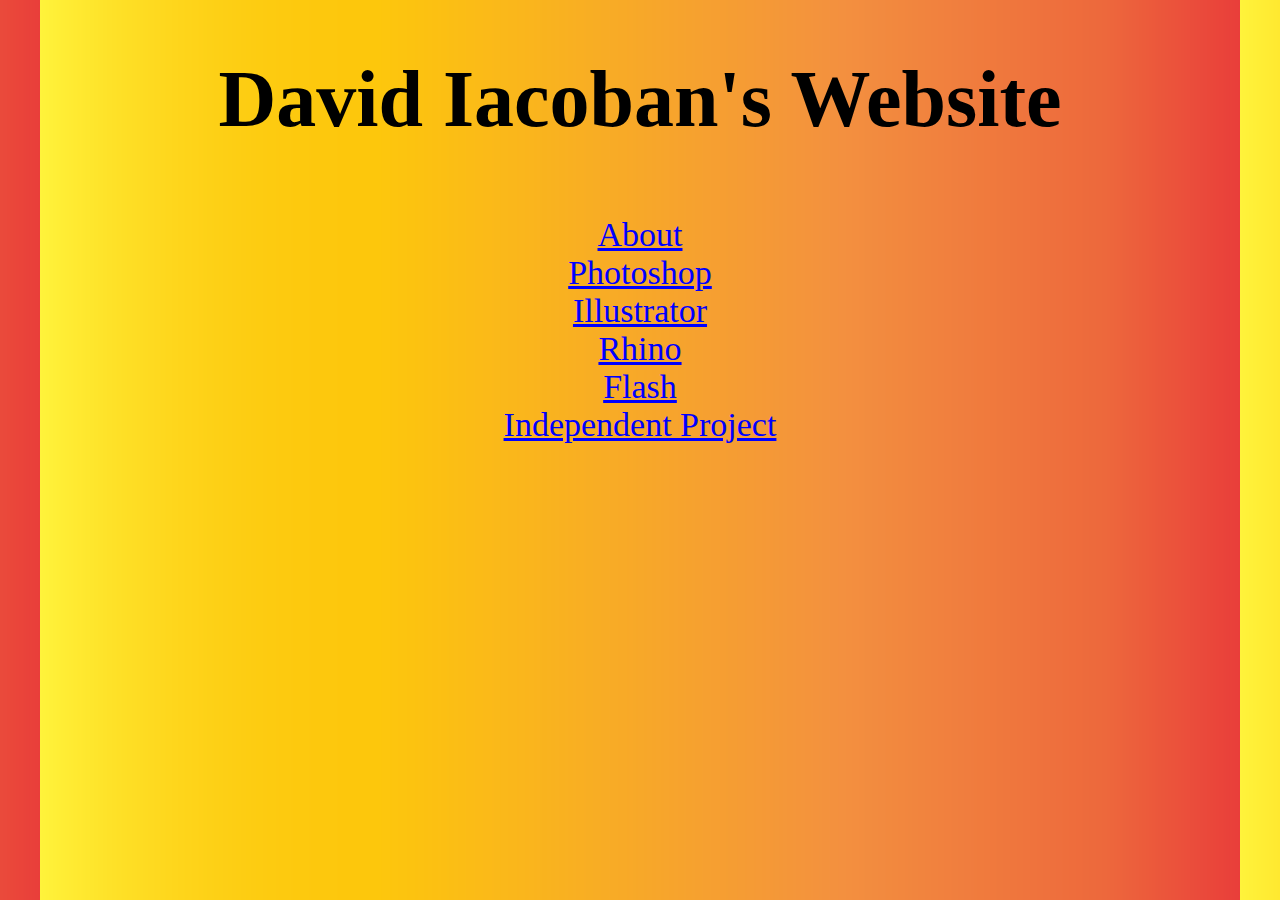
<file: index.html>
<!DOCTYPE html>
<html>

<head>
    <title>David Iacoban's Website</title>
    <link rel="stylesheet" href="CSS.css">
</head>

<body>

		<section class="main">
         <h1>David Iacoban's Website</h1>        
		</section>
             <br>                     
<section class="main-info">   


    		<li><a href="About me.html" class="btn">About</a>         
            <li><a href="Photoshop.html" class="btn">Photoshop</a>
        	<li><a href="Illustrator.html" class="btn">Illustrator</a>
            <li><a href="Rhino.html" class="btn">Rhino</a>
            <li><a href="Flash.html" class="btn">Flash</a>
            <li><a href="Independent Project.html" class="btn">Independent Project</a>
            <br><br>
	</section>
</html>
</file>
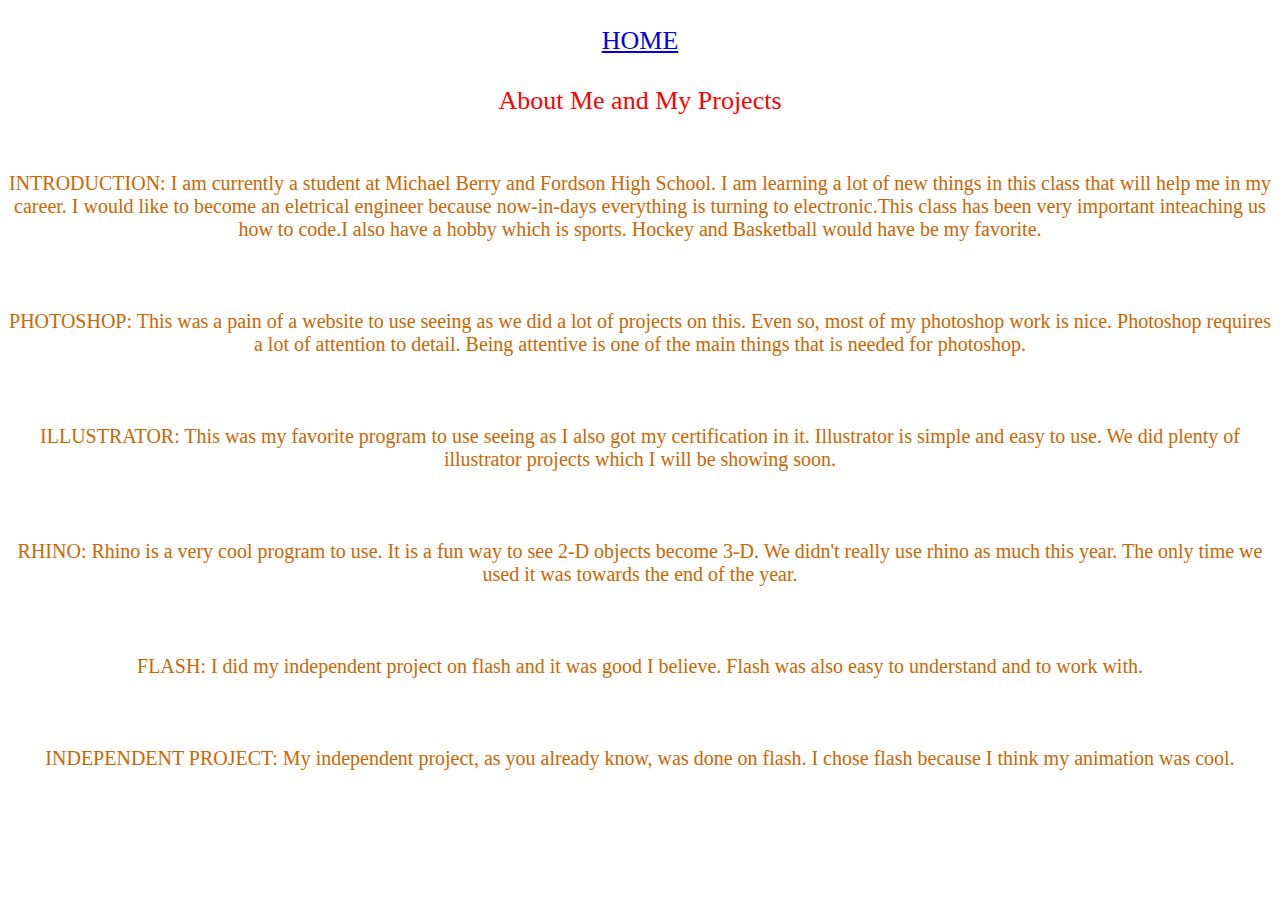
<file: About me.html>
<!DOCTYPE html PUBLIC "-//W3C//DTD XHTML 1.0 Transitional//EN" "http://www.w3.org/TR/xhtml1/DTD/xhtml1-transitional.dtd">
<html xmlns="http://www.w3.org/1999/xhtml">
<head>
<meta http-equiv="Content-Type" content="text/html; charset=utf-8" />
<title>About Me</title>
</head>
<link rel="stylesheet" href="CSS1.css"/>

	
<body>
 <p class="subheading">
 	<a href="index.html" class="btn">HOME</a> <br><br>
         About Me and My Projects<br><br>
	  </p>
 <p class="class">
    
    	INTRODUCTION: I am currently a student at Michael Berry and Fordson High School. I am learning a lot of new things in this class that will help me in my career. I would like to become an eletrical engineer because now-in-days everything is turning to electronic.This class has been very important inteaching us how to code.I also have a hobby which is sports. Hockey and Basketball would have be my favorite.<br><br><br><br>
        PHOTOSHOP: This was a pain of a website to use seeing as we did a lot of projects on this. Even so, most of my photoshop work is nice. Photoshop requires a lot of attention to detail. Being attentive is one of the main things that is needed for photoshop.<br><br><br><br> 
        ILLUSTRATOR: This was my favorite program to use seeing as I also got my certification in it. Illustrator is simple and easy to use. We did plenty of illustrator projects which I will be showing soon.<br><br><br><br>
        
        RHINO: Rhino is a very cool program to use. It is a fun way to see 2-D objects become 3-D. We didn't really use rhino as much this year. The only time we used it was towards the end of the year. <br><br><br><br>
        
        FLASH: I did my independent project on flash and it was good I believe. Flash was also easy to understand and to work with.<br><br><br><br>
        
        INDEPENDENT PROJECT: My independent project, as you already know, was done on flash. I chose flash because I think my animation was cool. 
     </p>
</body>


</html>
</file>
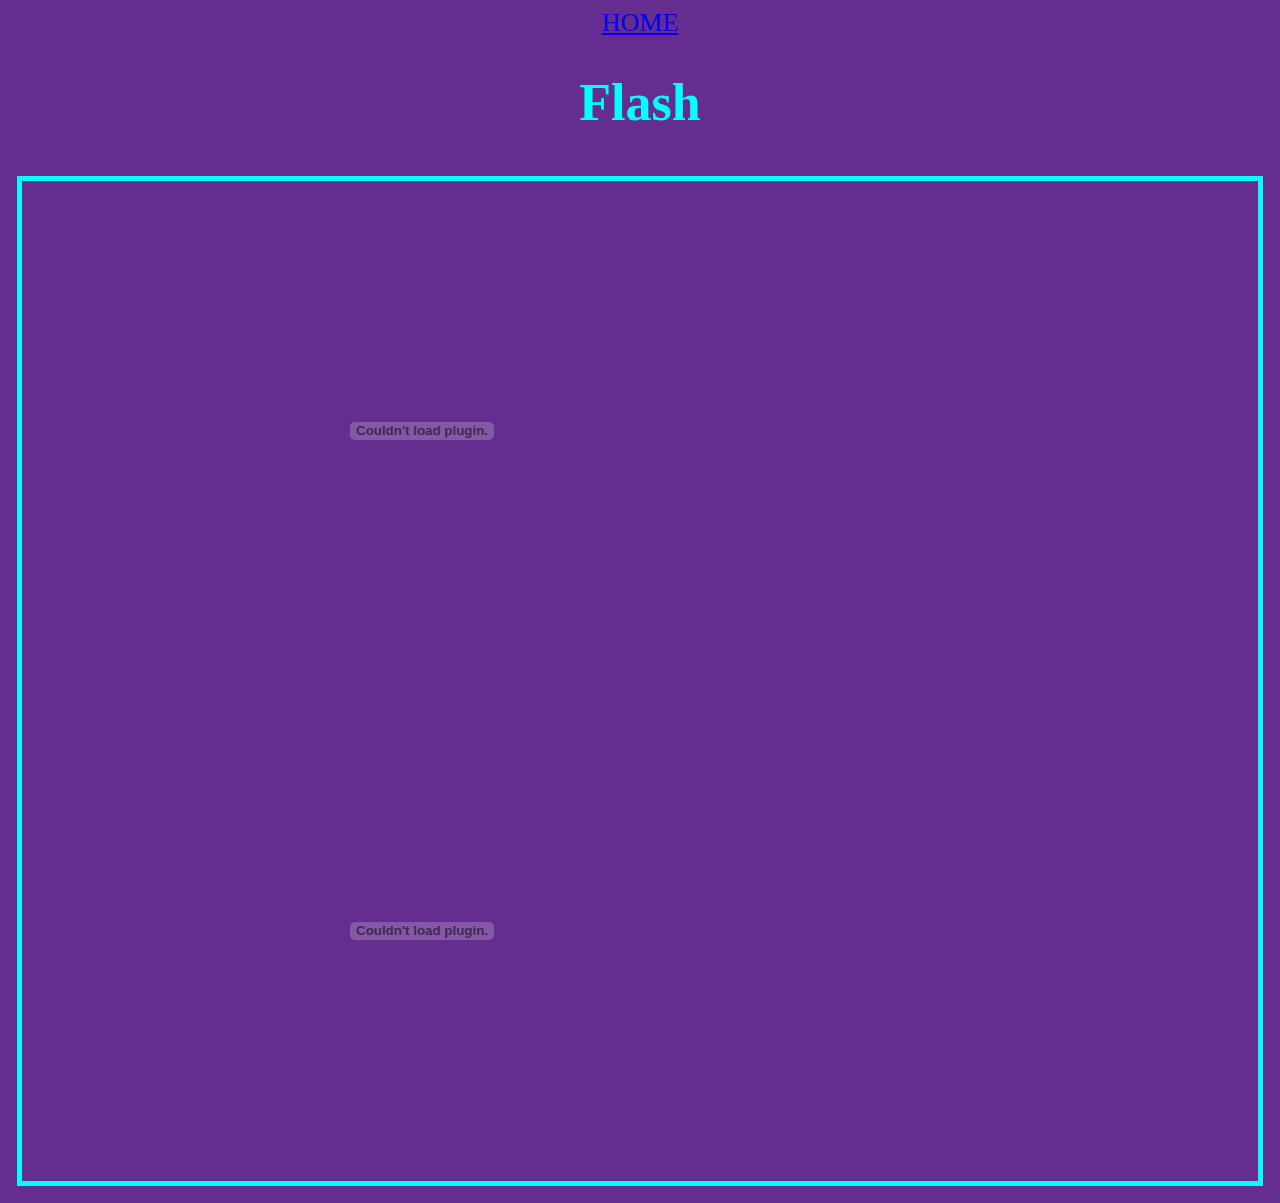
<file: Flash.html>
<!DOCTYPE html PUBLIC "-//W3C//DTD XHTML 1.0 Transitional//EN" "http://www.w3.org/TR/xhtml1/DTD/xhtml1-transitional.dtd">
<html xmlns="http://www.w3.org/1999/xhtml">
<head>
<meta http-equiv="Content-Type" content="text/html; charset=utf-8" />
<title>Untitled Document</title>
</head>
<link rel="stylesheet" href="CSS6.css"/>
<body>
	
    <section class="main">
    <a href="index.html" class="btn">HOME</a> 
    <h1>Flash</h1>
    </section>
    
     
    <div class="right">
    
    <embed src="Portfolio Assests/Flash/flash Doc David Iacoban.swf" style="width:800px" height="500px">
    <embed src="Portfolio Assests/Flash/Stickman.swf" style="width:800px" height="500px">
	</embed>
    </div>
</body>
</html>
</file>
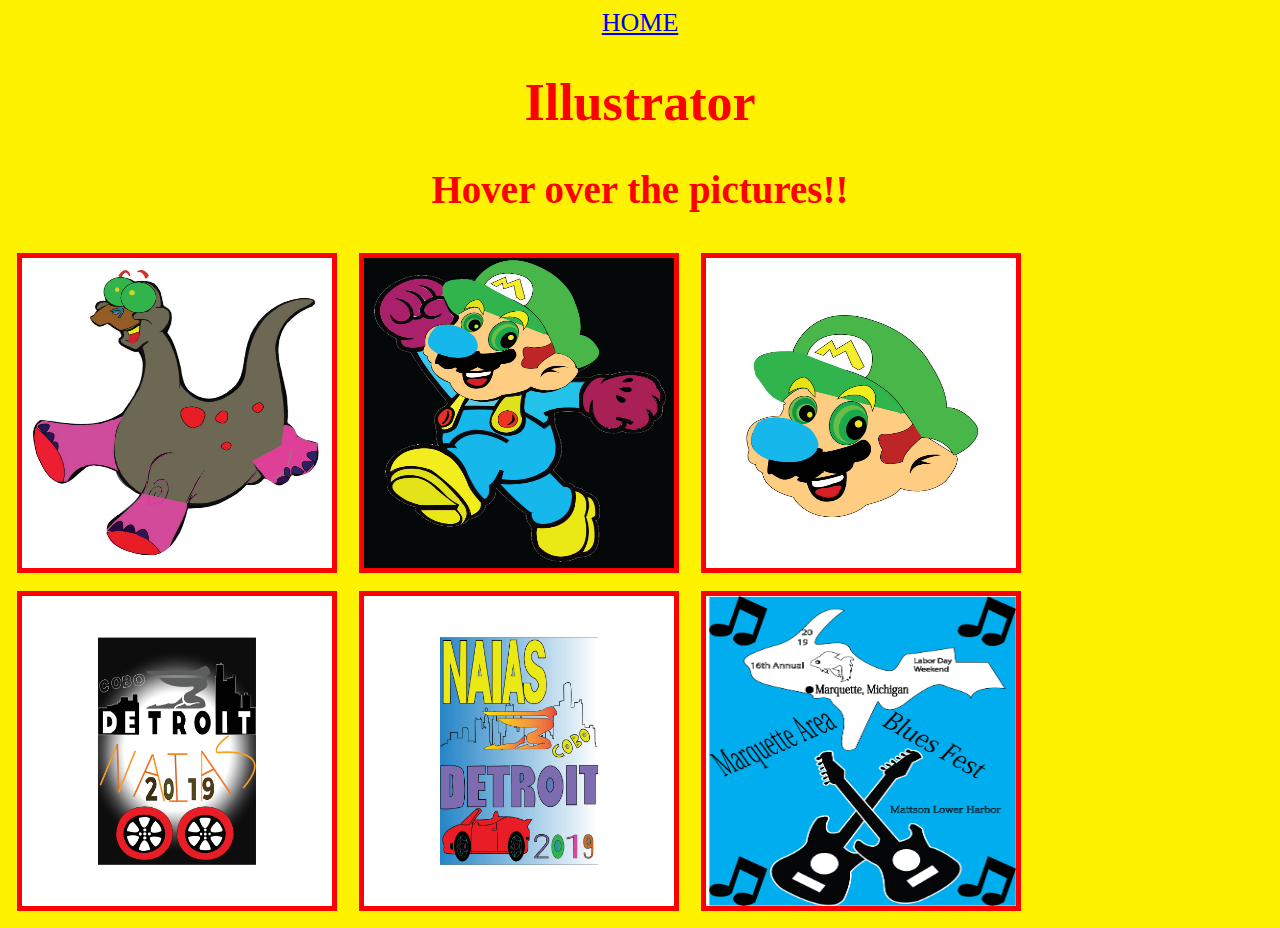
<file: Illustrator.html>
<!DOCTYPE html PUBLIC "-//W3C//DTD XHTML 1.0 Transitional//EN" "http://www.w3.org/TR/xhtml1/DTD/xhtml1-transitional.dtd">
<html xmlns="http://www.w3.org/1999/xhtml">
<head>
<meta http-equiv="Content-Type" content="text/html; charset=utf-8" />
<title>Illustrator</title>
</head>
<link rel="stylesheet" href="CSS2.css"/>


<body>
	<section class="main">
    <a href="index.html" class="btn">HOME</a> 
    <h1>Illustrator</h1>
    <h2>Hover over the pictures!!</h2>
    </section>

	<div class="pictures">
    <div class="pics"><img src="Portfolio Assests/Ilustrator/Dinosaur-Iacoban-David.jpg" width="310" height="310" alt=""/></div>
    <div class="pics"><img src="Portfolio Assests/Ilustrator/Mario-Full-Body-Iacoban-David.jpg" width="310" height="310" /></div>
    <div class="pics"><img src="Portfolio Assests/Ilustrator/Mario-Head-Iacoban-David.jpg" width="310" height="310" /></div>
    <div class="pics"><img src="Portfolio Assests/Ilustrator/NAIAS-poster-Iacoban-David-01.jpg" width="310" height="310" /></div>
    <div class="pics"><img src="Portfolio Assests/Ilustrator/Second-NAIAS-poster-Iacoban-David-01.jpg" width="310" height="310" /></div>
    <div class="pics"><img src="Portfolio Assests/Ilustrator/BF_DavidIacoban.jpg" width="310" height="310" /></div>


</body>



</html>
</file>
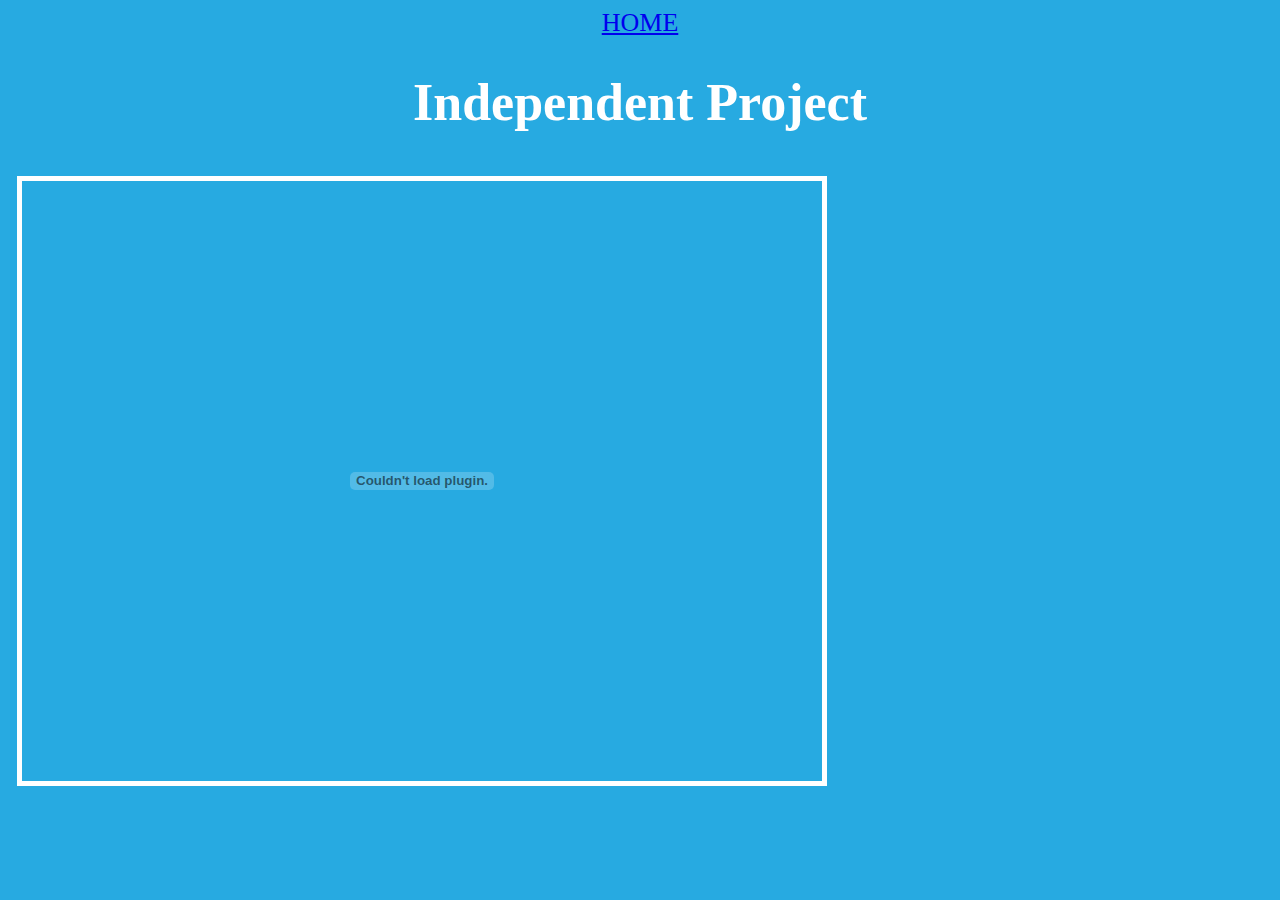
<file: Independent Project.html>
<!DOCTYPE html PUBLIC "-//W3C//DTD XHTML 1.0 Transitional//EN" "http://www.w3.org/TR/xhtml1/DTD/xhtml1-transitional.dtd">
<html xmlns="http://www.w3.org/1999/xhtml">
<head>
<meta http-equiv="Content-Type" content="text/html; charset=utf-8" />
<title>Independent Project</title>
</head>
<link rel="stylesheet" href="CSS5.css"/>
<body>


	 <section class="main">
     <a href="index.html" class="btn">HOME</a>     
 		<h1>Independent Project</h1>
 		</section>
 
 		<div class="right">
    	<embed src="Portfolio Assests/Flash/Misadventures of stickman David Iacoban.swf" width="800px" height="600px">
        </embed>
        </div> 

</body>
</html>
</file>
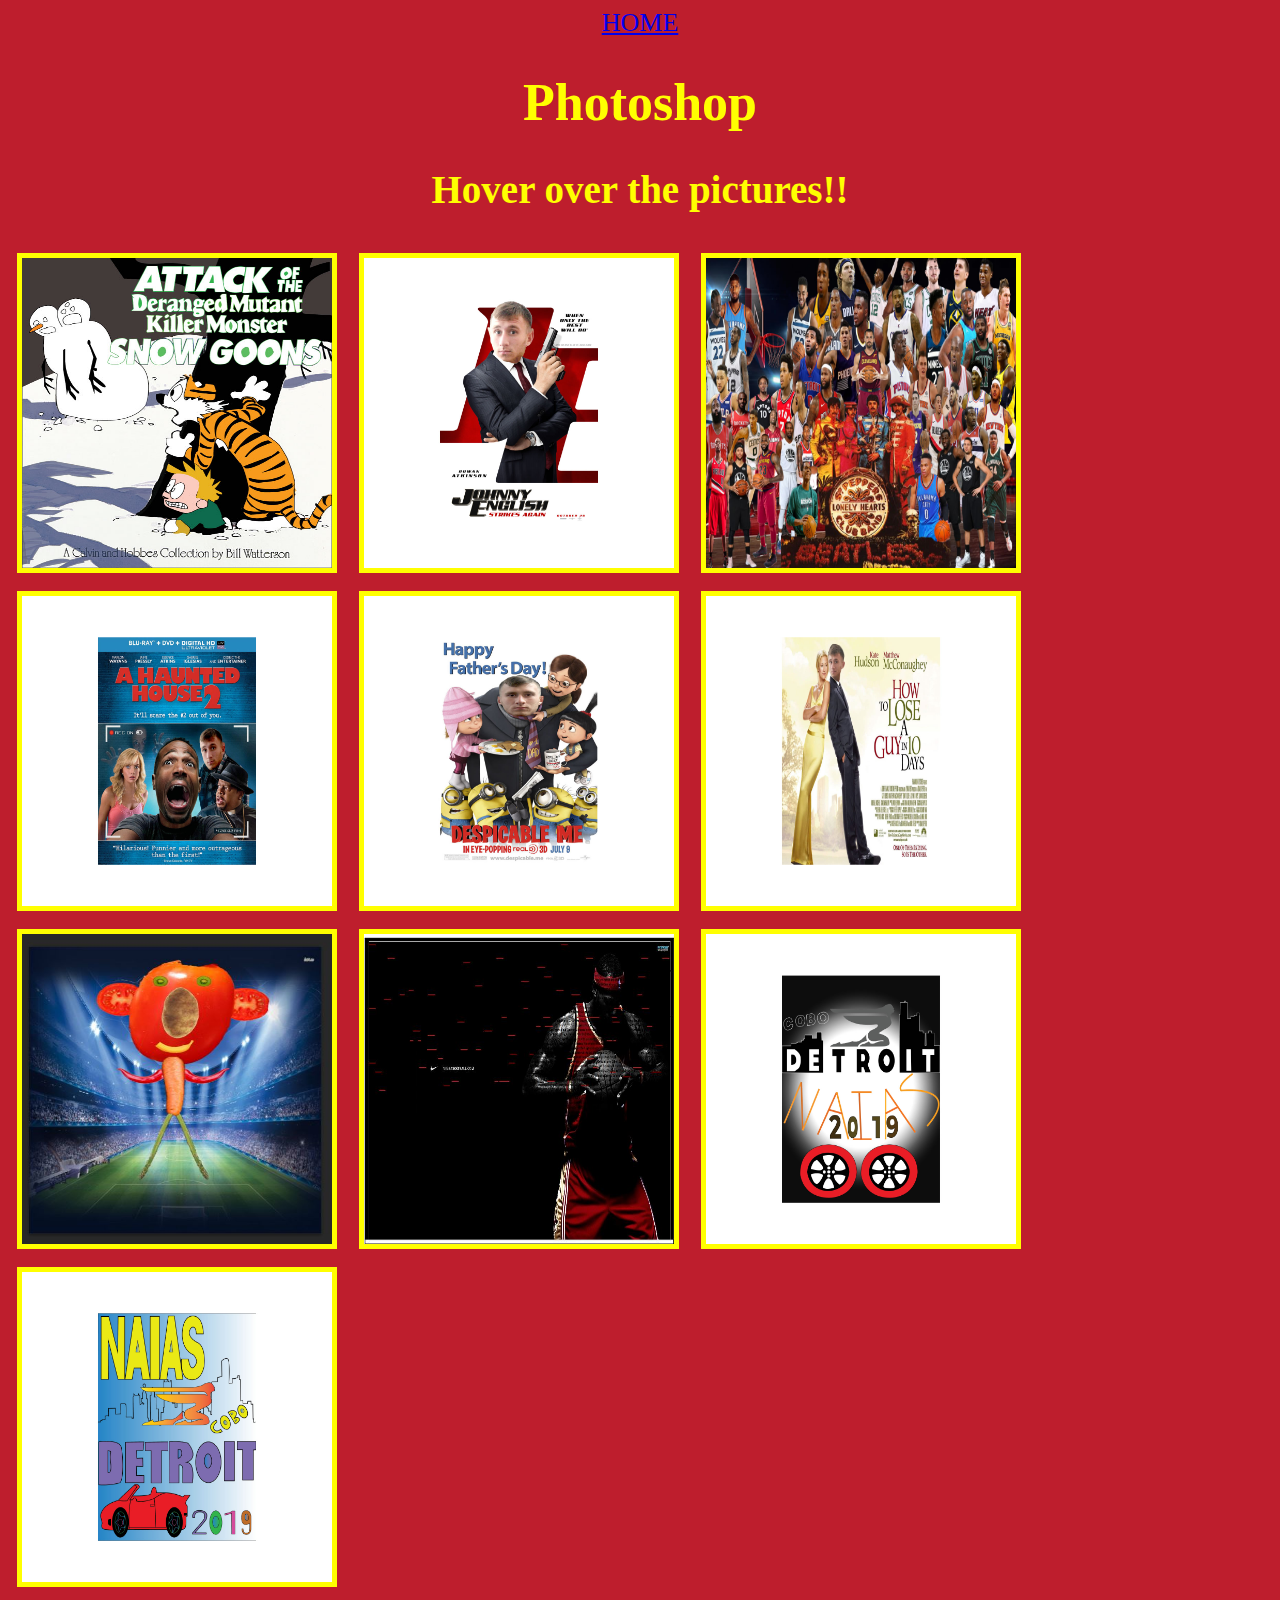
<file: Photoshop.html>
<!DOCTYPE html PUBLIC "-//W3C//DTD XHTML 1.0 Transitional//EN" "http://www.w3.org/TR/xhtml1/DTD/xhtml1-transitional.dtd">
<html xmlns="http://www.w3.org/1999/xhtml">
<head>
<meta http-equiv="Content-Type" content="text/html; charset=utf-8" />
<title>Untitled Document</title>
</head>
<link rel="stylesheet" href="CSS3.css"/>
<body>

	<section class="main">
    <a href="index.html" class="btn">HOME</a> 
    <h1>Photoshop</h1>
    <h2>Hover over the pictures!!</h2>
    </section>
    
    <div class="pictures">
    <div class="pics"><img src="Portfolio Assests/Photoshop/Comic-Cover-Iacoban-David.jpg" width="310" height="310" /></div>
    <div class="pics"><img src="Portfolio Assests/Photoshop/Movie-Poster-Comedy-Iacoban-David.jpg" width="310" height="310" /></div>
    <div class="pics"><img src="Portfolio Assests/Photoshop/SgtPepper_Iacoban_David.jpg" width="310" height="310" /></div>
    <div class="pics"><img src="Portfolio Assests/Photoshop/Movie-Poster--Horror-Iacoban-David.jpg" width="310" height="310" /></div>
    <div class="pics"><img src="Portfolio Assests/Photoshop/Movie-Poster-Iacoban-David-Animation.jpg" width="310" height="310" /></div>
    <div class="pics"><img src="Portfolio Assests/Photoshop/Movie-Poster-Iacoban-David-Romance.jpg" width="310" height="310" /></div>
    <div class="pics"><img src="Portfolio Assests/Photoshop/Melonhead.JPG" width="310" height="310"/></div>
    <div class="pics"><img src="Portfolio Assests/Photoshop/Capture.JPG" width="310" height="310" /></div>
    <div class="pics"><img src="Portfolio Assests/Ilustrator/NAIAS-poster-Iacoban-David-01.jpg" width="310" height="310" /></div>
    <div class="pics"><img src="Portfolio Assests/Ilustrator/Second-NAIAS-poster-Iacoban-David-01.jpg" width="310" height="310" /></div>
</body>



</html>
</file>
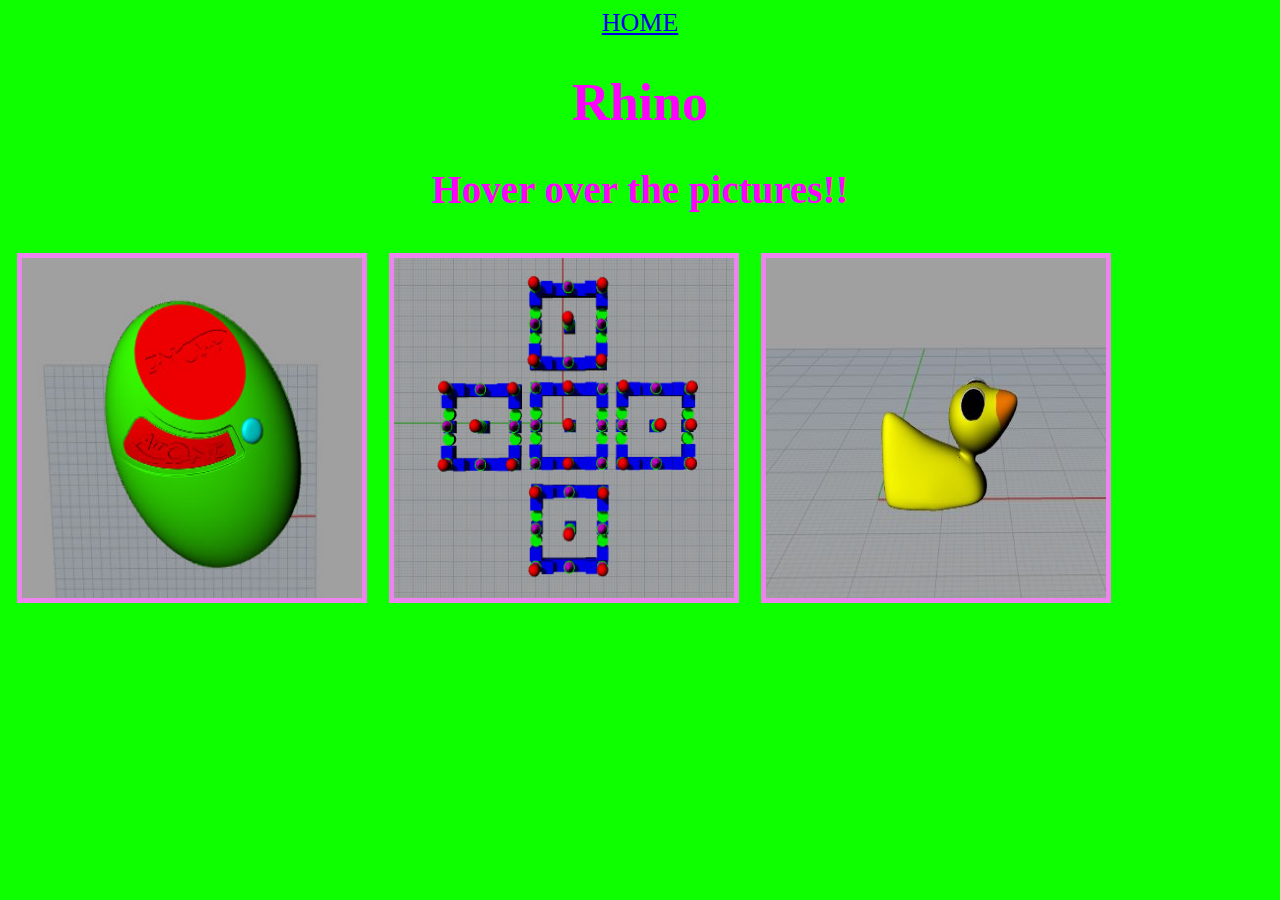
<file: Rhino.html>
<!DOCTYPE html PUBLIC "-//W3C//DTD XHTML 1.0 Transitional//EN" "http://www.w3.org/TR/xhtml1/DTD/xhtml1-transitional.dtd">
<html xmlns="http://www.w3.org/1999/xhtml">
<head>
<meta http-equiv="Content-Type" content="text/html; charset=utf-8" />
<title>Untitled Document</title>
</head>
<link rel="stylesheet" href="CSS4.css"/>
<body>

	<section class="main">
    <a href="index.html" class="btn">HOME</a> 
	<h1>Rhino</h1>
    <h2>Hover over the pictures!!</h2>
    </section>
	
    <div class="pictures">
    <div class="pics"><img src="Portfolio Assests/Rhino/Air Cleaner.jpg" width="340" height="340
    " /></div>
    <div class="pics"><img src="Portfolio Assests/Rhino/Castle.jpg" width="340" height="340" /></div>
    <div class="pics"><img src="Portfolio Assests/Rhino/Capture.JPG" width="340" height="340" /></div>
    
    
</body>
</html>
</file>
<file: CSS.css>
@charset "utf-8";
/* CSS Document */

body {
	background-image:url(Portfolio%20Assests/Website-Background.png);
	background-position:center;
}

.main {
	font-size:40px;
	text-align:center;
	color:#000;
}

.main-info {
	text-align: center;
	font-size:20px;
	color:#0FF;
}

.btn {
	color:#00F;
	font-size:34px;	
}
</file>
<file: CSS1.css>
@charset "utf-8";
/* CSS Document */


.class {
	font-size:20px;
	color:#C60;
	text-align:center;
}

.subheading {
	font-size:26px;
	text-align:center;
	color:#F00;
}
</file>
<file: CSS6.css>
@charset "utf-8";
/* CSS Document */
body {
	background-image:url(Portfolio%20Assests/Website-Background5.png);
}

.main {
	text-align:center;
	font-size:26px;
	color:#0FF;
}

.right {
	display:inline-block;
	padding:0px;
	margin:9px;
	border: 5px solid aqua;
}

img:hover {
	-webkit-transform:scale(1.5,1.5);
	transform:scale(1.5,1.5);
}
</file>
<file: CSS2.css>
@charset "utf-8";
/* CSS Document */
body {
	background-image:url(Portfolio%20Assests/Website-Background1.png);
}

.main {
	text-align:center;
	font-size:26px;
	color:#F00;
}

.pics {
	display:inline-block;
	padding:0px;
	margin:9px;
	border: 5px solid red;
}

img:hover {
	-webkit-transform:scale(1.5,1.5);
	transform:scale(1.5,1.5);
}
</file>
<file: CSS5.css>
@charset "utf-8";
/* CSS Document */
body {
	background-image:url(Portfolio%20Assests/Website-Background4.png);	
}

.main {
	text-align:center;
	color:#FFF;
	font-size:26px;
}

.right {
	display:inline-block;
	padding:0px;
	margin:9px;
	border: 5px solid white;
}

img:hover {
	-webkit-transform:scale(1.5,1.5);
	transform:scale(1.5,1.5);
}
</file>
<file: CSS3.css>
@charset "utf-8";
/* CSS Document */
body {
	background-image:url(Portfolio%20Assests/Website-Background2.png);
}

.main {
	text-align:center;
	color:#FF0;
	font-size:26px;
}

.pics {
	display:inline-block;
	padding:0px;
	
	margin:9px;
	border: 5px solid yellow;
}

img:hover {
	-webkit-transform:scale(1.8,1.7);
	transform:scale(1.8,1.7);
}
</file>
<file: CSS4.css>
@charset "utf-8";
/* CSS Document */


.main {
	text-align:center;
	color:#F0F;
	font-size:26px;
}

body {
	background-image:url(Portfolio%20Assests/Website-Background3.png);
}

.pics {
	display:inline-block;
	padding:0px;
	margin:9px;
	border: 5px solid violet;
}

img:hover {
	-webkit-transform:scale(1.5,1.5);
	transform:scale(1.5,1.5);
}
</file>
